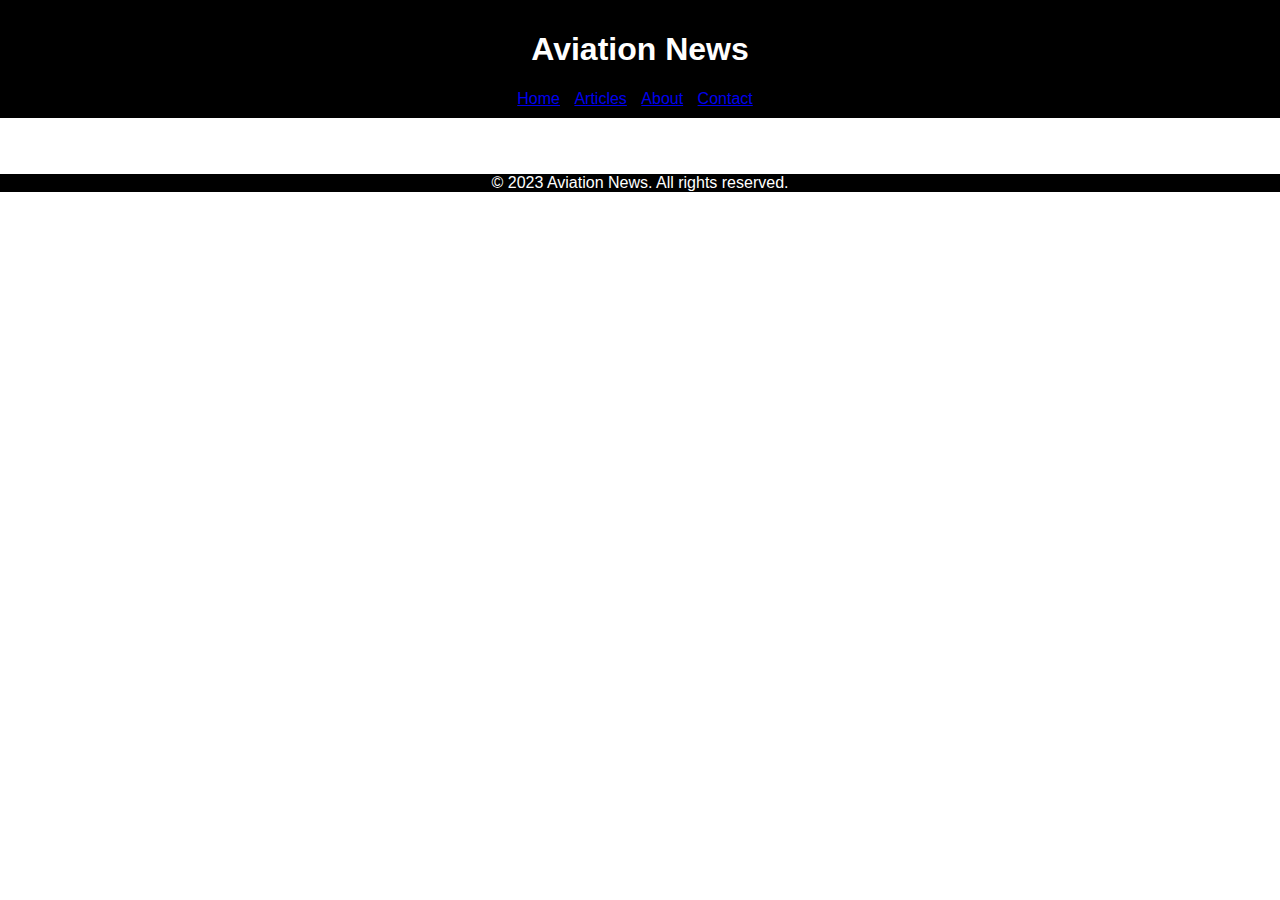
<file: index.html>
<!DOCTYPE html>
<html lang="en">
<head>
    <meta charset="UTF-8">
    <meta name="viewport" content="width=device-width, initial-scale=1.0">
    <title>Aviation News</title>
    <link rel="stylesheet" href="styles.css">
</head>
<body>

    <header>
        <h1>Aviation News</h1>
        <nav>
            <ul>
                <li><a href="#">Home</a></li>
                <li><a href="#">Articles</a></li>
                <li><a href="#">About</a></li>
                <li><a href="#">Contact</a></li>
            </ul>
        </nav>
    </header>

    <main>
        <!-- Your content goes here -->
    </main>

    <footer>
        <p>&copy; 2023 Aviation News. All rights reserved.</p>
    </footer>

</body>
</html>
</file>
<file: styles.css>
body {
    font-family: Arial, sans-serif;
    margin: 0;
    padding: 0;
}

header {
    background-color: black;
    color: #fff;
    padding: 10px;
    text-align: center;
}

nav ul {
    list-style-type: none;
    margin: 0;
    padding: 0;
}

nav ul li {
    display: inline;
    margin-right: 10px;
}

main {
    padding: 20px;
}

footer {
  position: sticky;
  left: 0;
  bottom: 0;
  width: 100%;
  max-height: 100%;
  background-color: black;
  color: white;
  text-align: center;
}

#foot{
   
    text-align: center;
    
}

#info {
    text-align: center;
    
}
.center-container {

  display: flex;
  justify-content: center;
  align-items: center;  
  max-width: 100%;
  max-height: 100%; 
 
}

#art{

    margin-left: 150px;
    margin-right: 150px;
    margin-top: 70px;

}

#art1{

    margin-left: 150px;
    margin-right: 150px;
    margin-top: 30px;
    margin-bottom: 40px;
    
}

#tit {
    text-align: center;
}

#readingtime{
    text-align: center;
}    

.tags {
    text-align: center;
}

}
.center-container {
  display: flex;
  justify-content: center;
  align-items: center;  
  max-width: 100%;
  max-height: 100%; 
}

#art2{

    margin-left: 150px;
    margin-right: 150px;
    margin-top: 50px;

}

#art3{

    margin-left: 150px;
    margin-right: 150px;
    margin-top: 30px;
    
}
</file>
